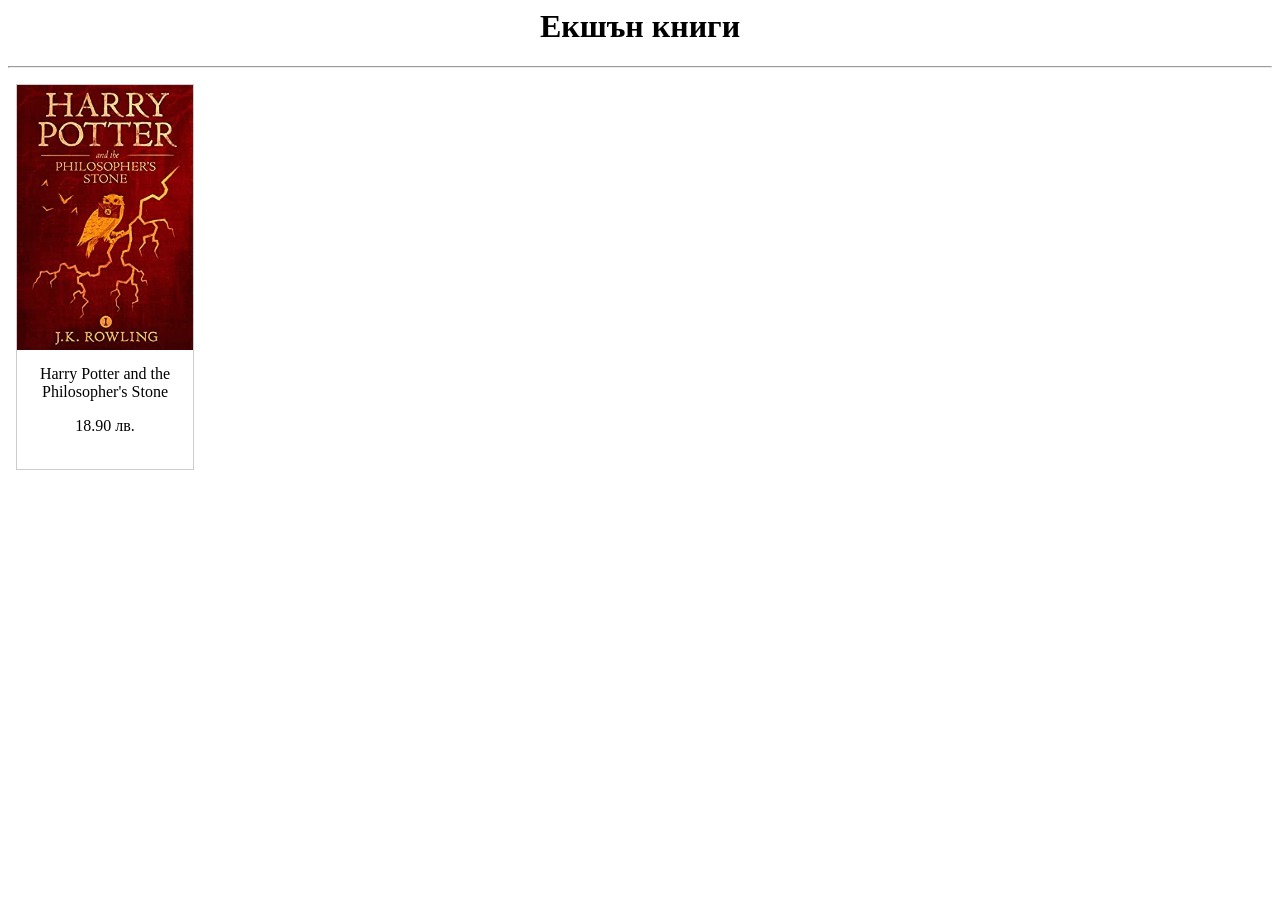
<file: output/actions_book.html>
<html>
    <head>
        <META http-equiv="Content-Type" content="text/html; charset=UTF-8">
        <link rel="stylesheet" href="../style/header.css">
    </head>
    <body>
        <h1>Екшън книги</h1>
        <hr>
        <div class="flip-container" ontouchstart="this.classList.toggle('hover')">
            <div class="flipper">
                <div class="front">
                    <div class="img_div">
                        <img src="..\images\covers\harry_potter_and_the_philosophers_stone_eng.jpg">
                    </div>
                    <div class="text book_name">Harry Potter and the Philosopher's Stone</div>
                    <div class="text">18.90 лв.</div>
                </div>
                <div class="back">
                    <div class="long_text">Ten-year-old Harry Potter is an orphan who lives in the fictional London suburb of Little Whinging, Surrey, with the Dursleys: his uncaring Aunt Petunia, loathsome Uncle Vernon, and spoiled cousin Dudley. The Dursleys barely tolerate Harry, and Dudley bullies him. One day Harry is astonished to receive a letter addressed to him in the cupboard under the stairs (where he sleeps). Before he can open the letter, however, Uncle Vernon takes it. Letters for Harry subsequently arrive each day, in increasing numbers, but Uncle Vernon tears them all up, and finally, in an attempt to escape the missives, the Dursleys go to a miserable shack on a small island. On Harry&rsquo;s 11th birthday, a giant named Hagrid arrives and reveals that Harry is a wizard and that he has been accepted at the Hogwarts School of Witchcraft and Wizardry. He also sheds light on Harry&rsquo;s past, informing the boy that his parents, a wizard and a witch, were killed by the evil wizard Voldemort and that Harry acquired the lightning-bolt scar on his forehead during the fatal confrontation.</div>
                </div>
            </div>
        </div>
    </body>
</html>
</file>
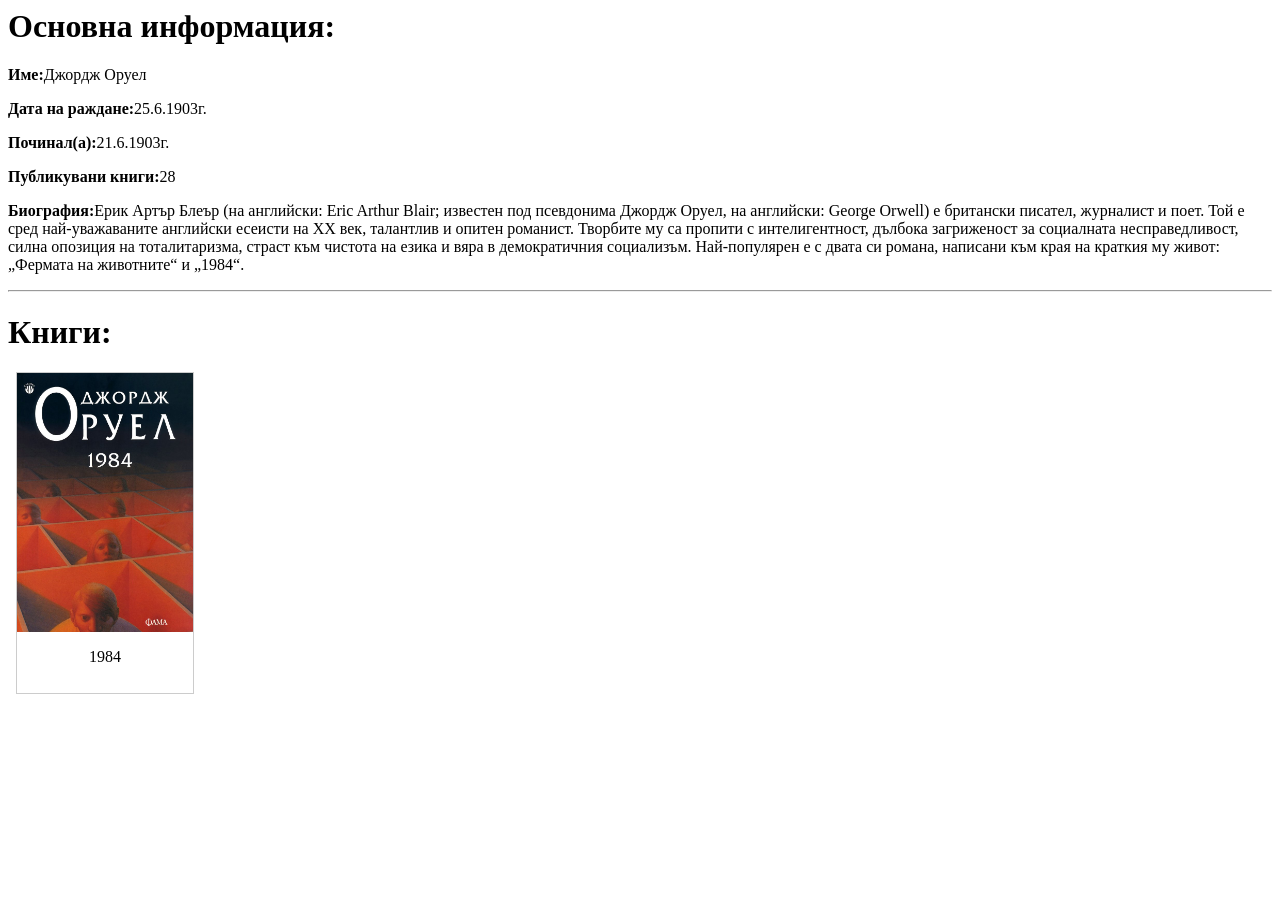
<file: output/author.html>
<html>
    <head>
        <META http-equiv="Content-Type" content="text/html; charset=UTF-8">
        <link rel="stylesheet" href="../style/author.css">
    </head>
    <body>
        <h1>Основна информация:</h1>
        <p>
            <b>Име:</b>Джордж Оруел
        </p>
        <p>
            <b>Дата на раждане:</b>25.6.1903г.
          
        </p>
        <p>
            <b>Починал(а):</b>21.6.1903г.
            
        </p>
        <p>
            <b>Публикувани книги:</b>28
        </p>
        <p>
            <b>Биография:</b>Ерик Артър Блеър (на английски: Eric Arthur Blair; известен под псевдонима Джордж Оруел, на английски: George Orwell) е британски писател, журналист и поет.

                        Той е сред най-уважаваните английски есеисти на ХХ век, талантлив и опитен романист. Творбите му са пропити с интелигентност, дълбока загриженост за социалната несправедливост, силна опозиция на тоталитаризма, страст към чистота на езика и вяра в демократичния социализъм. Най-популярен е с двата си романа, написани към края на краткия му живот: &bdquo;Фермата на животните&ldquo; и &bdquo;1984&ldquo;.
                    
        </p>
        <hr>
        <h1>Книги:</h1>
        <div class="book">
            <img src="..\images\covers\1984.jpg">
            <p>1984</p>
        </div>
    </body>
</html>
</file>
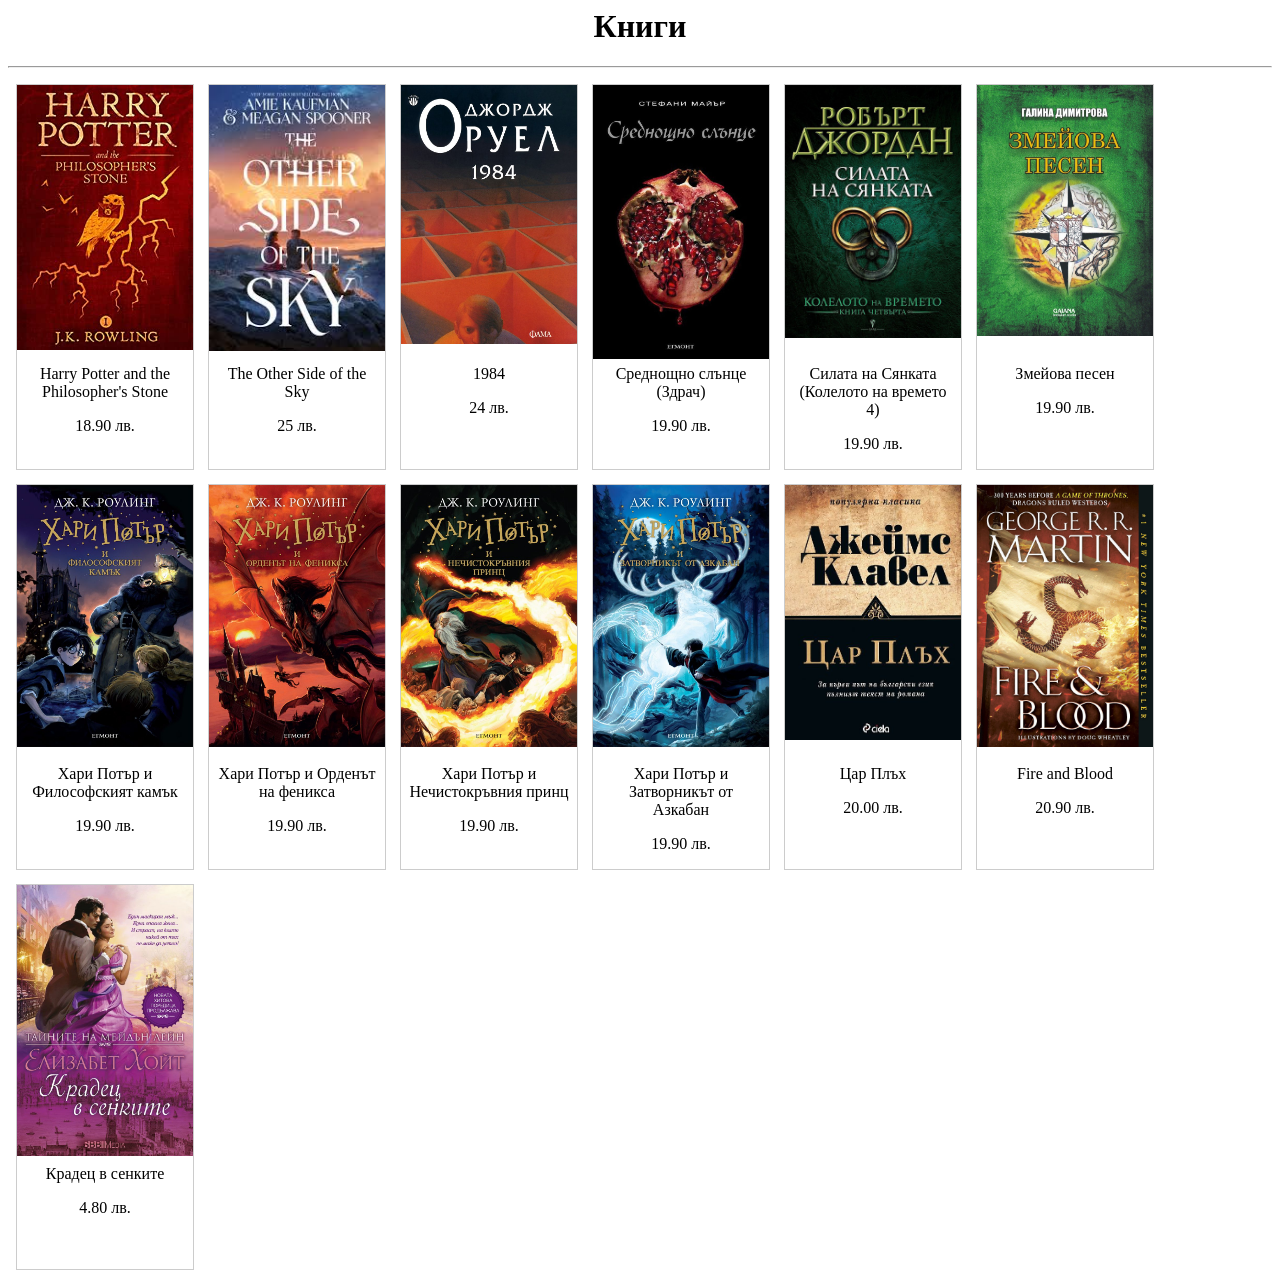
<file: output/book.html>
<html>
    <head>
        <META http-equiv="Content-Type" content="text/html; charset=UTF-8">
        <link rel="stylesheet" href="../style/header.css">
    </head>
    <body>
        <h1>Книги</h1>
        <hr>
        <div class="flip-container" ontouchstart="this.classList.toggle('hover')">
            <div class="flipper">
                <div class="front">
                    <div class="img_div">
                        <img src="..\images\covers\harry_potter_and_the_philosophers_stone_eng.jpg">
                    </div>
                    <div class="text book_name">Harry Potter and the Philosopher's Stone</div>
                    <div class="text">18.90 лв.</div>
                </div>
                <div class="back">
                    <div class="long_text">Ten-year-old Harry Potter is an orphan who lives in the fictional London suburb of Little Whinging, Surrey, with the Dursleys: his uncaring Aunt Petunia, loathsome Uncle Vernon, and spoiled cousin Dudley. The Dursleys barely tolerate Harry, and Dudley bullies him. One day Harry is astonished to receive a letter addressed to him in the cupboard under the stairs (where he sleeps). Before he can open the letter, however, Uncle Vernon takes it. Letters for Harry subsequently arrive each day, in increasing numbers, but Uncle Vernon tears them all up, and finally, in an attempt to escape the missives, the Dursleys go to a miserable shack on a small island. On Harry&rsquo;s 11th birthday, a giant named Hagrid arrives and reveals that Harry is a wizard and that he has been accepted at the Hogwarts School of Witchcraft and Wizardry. He also sheds light on Harry&rsquo;s past, informing the boy that his parents, a wizard and a witch, were killed by the evil wizard Voldemort and that Harry acquired the lightning-bolt scar on his forehead during the fatal confrontation.</div>
                </div>
            </div>
        </div>
        <div class="flip-container" ontouchstart="this.classList.toggle('hover')">
            <div class="flipper">
                <div class="front">
                    <div class="img_div">
                        <img src="..\images\covers\the_other_side_of_the_sky.jpg">
                    </div>
                    <div class="text book_name">The Other Side of the Sky</div>
                    <div class="text">25 лв.</div>
                </div>
                <div class="back">
                    <div class="long_text">Prince North&rsquo;s home is in the sky, in a gleaming city held aloft by intricate engines, powered by technology. Nimh is the living goddess of her people on the Surface, responsible for providing answers, direction&mdash;hope.

                North&rsquo;s and Nimh&rsquo;s lives are entwined&mdash;though their hearts can never be. Linked by a terrifying prophecy and caught between duty and fate, they must choose between saving their people or succumbing to the bond that is forbidden between them.</div>
                </div>
            </div>
        </div>
        <div class="flip-container" ontouchstart="this.classList.toggle('hover')">
            <div class="flipper">
                <div class="front">
                    <div class="img_div">
                        <img src="..\images\covers\1984.jpg">
                    </div>
                    <div class="text book_name">1984</div>
                    <div class="text">24 лв.</div>
                </div>
                <div class="back">
                    <div class="long_text">Уинстън Смит работи в Министерството на истината в Лондон, град от държавата Океания. Неговото служебно задължение е да пренаписва новини от стари вестници, за да станат в съответствие с представяните от установената власт исторически факти, защото: &bdquo;Който владее миналото, той владее и бъдещето. Който владее настоящето, владее миналото&rdquo;.</div>
                </div>
            </div>
        </div>
        <div class="flip-container" ontouchstart="this.classList.toggle('hover')">
            <div class="flipper">
                <div class="front">
                    <div class="img_div">
                        <img src="..\images\covers\srednoshtno-slantse-zdrach-30.jpg">
                    </div>
                    <div class="text book_name">Среднощно слънце (Здрач)</div>
                    <div class="text">19.90 лв.</div>
                </div>
                <div class="back">
                    <div class="long_text">Стефани Майър прави своето триумфално завръщане в света на сагата &bdquo;Здрач&ldquo; с дългоочаквания и обвит в мистификации роман &bdquo;Среднощно слънце&ldquo;: емблематичната любовна история на Бела и Едуард, този път разказана от гледната точка на вампира.</div>
                </div>
            </div>
        </div>
        <div class="flip-container" ontouchstart="this.classList.toggle('hover')">
            <div class="flipper">
                <div class="front">
                    <div class="img_div">
                        <img src="..\images\covers\silata-na-syankata-koleloto-na-vremeto-4-30.jpg">
                    </div>
                    <div class="text book_name">Силата на Сянката (Колелото на времето 4)</div>
                    <div class="text">19.90 лв.</div>
                </div>
                <div class="back">
                    <div class="long_text">Пищна, интелигентно замислена сага. &bdquo;Колелото на времето&ldquo; е едно страхотно забавление, наситено с уникални събития и герои.</div>
                </div>
            </div>
        </div>
        <div class="flip-container" ontouchstart="this.classList.toggle('hover')">
            <div class="flipper">
                <div class="front">
                    <div class="img_div">
                        <img src="..\images\covers\zmeyova-pesen-30.jpg">
                    </div>
                    <div class="text book_name">Змейова песен</div>
                    <div class="text">19.90 лв.</div>
                </div>
                <div class="back">
                    <div class="long_text">Злото се въздига, започва втората война в магьосническия свят и Хари Потър естествено е в центъра ѝ. Тайната на могъществото на Волдемор ще бъде разкрита и пътят за разгрома му - очертан. Хари ще трбява да реши дали ще го поеме, защото веднъж тръгнал по него, връщане назад няма.</div>
                </div>
            </div>
        </div>
        <div class="flip-container" ontouchstart="this.classList.toggle('hover')">
            <div class="flipper">
                <div class="front">
                    <div class="img_div">
                        <img src="..\images\covers\hari-potar-i-filosofskiyat-kamak-31.jpg">
                    </div>
                    <div class="text book_name">Хари Потър и Философският камък</div>
                    <div class="text">19.90 лв.</div>
                </div>
                <div class="back">
                    <div class="long_text">Представете си, че до 10-та си години сте живели под стълбите при семейство, което ви мрази. И на 11-я си рожден ден откривате, че сте истински магьосник! Запознайте се Хари Потър... Едно удивително приключение е на път да започне.</div>
                </div>
            </div>
        </div>
        <div class="flip-container" ontouchstart="this.classList.toggle('hover')">
            <div class="flipper">
                <div class="front">
                    <div class="img_div">
                        <img src="..\images\covers\hari-potar-i-ordenat-na-feniksa-31.jpg">
                    </div>
                    <div class="text book_name">Хари Потър и Орденът на феникса</div>
                    <div class="text">19.90 лв.</div>
                </div>
                <div class="back">
                    <div class="long_text">Стената между вълшебния и мъгълския свят се пропуква. Смъртножадни нападат обикновени хора и внасят паника. Ордена на феникса се събира, за да даде отпор на Волдемор. Къде води зловещия коридор от сънищата Хари и какво гласи едно пророчество?</div>
                </div>
            </div>
        </div>
        <div class="flip-container" ontouchstart="this.classList.toggle('hover')">
            <div class="flipper">
                <div class="front">
                    <div class="img_div">
                        <img src="..\images\covers\hari-potar-i-nechistokravniya-prints-31.jpg">
                    </div>
                    <div class="text book_name">Хари Потър и Нечистокръвния принц</div>
                    <div class="text">19.90 лв.</div>
                </div>
                <div class="back">
                    <div class="long_text">Злото се въздига, започва втората война в магьосническия свят и Хари Потър естествено е в центъра ѝ. Тайната на могъществото на Волдемор ще бъде разкрита и пътят за разгрома му - очертан. Хари ще трбява да реши дали ще го поеме, защото веднъж тръгнал по него, връщане назад няма.</div>
                </div>
            </div>
        </div>
        <div class="flip-container" ontouchstart="this.classList.toggle('hover')">
            <div class="flipper">
                <div class="front">
                    <div class="img_div">
                        <img src="..\images\covers\hari-potar-i-zatvornikat-ot-azkaban-31.jpg">
                    </div>
                    <div class="text book_name">Хари Потър и Затворникът от Азкабан</div>
                    <div class="text">19.90 лв.</div>
                </div>
                <div class="back">
                    <div class="long_text">В третата книга неприятностите започват още преди началото на учебната година. Хари прави непозволена магия, преследва го жесток убиец, избягал от магьосническия затвор, появяват се ужасяващите дементори... Нещата се заплитат, а накрая се оказва, че нищо не такова, каквото изглежда.</div>
                </div>
            </div>
        </div>
        <div class="flip-container" ontouchstart="this.classList.toggle('hover')">
            <div class="flipper">
                <div class="front">
                    <div class="img_div">
                        <img src="..\images\covers\tsar-plah-31.jpg">
                    </div>
                    <div class="text book_name">Цар Плъх</div>
                    <div class="text">20.00 лв.</div>
                </div>
                <div class="back">
                    <div class="long_text">
                Страници, които надникват в живота на седем жени по време на войната - любими, майки и съпруги на мъжете в лагера. Може би навремето са решили, че не е подходящо един шокиращ, неприличащ на никой друг роман за борбата за оцеляване да включва също толкова шокиращи истории за жени.</div>
                </div>
            </div>
        </div>
        <div class="flip-container" ontouchstart="this.classList.toggle('hover')">
            <div class="flipper">
                <div class="front">
                    <div class="img_div">
                        <img src="..\images\covers\fire-and-blood-30.jpg">
                    </div>
                    <div class="text book_name">Fire and Blood</div>
                    <div class="text">20.90 лв.</div>
                </div>
                <div class="back">
                    <div class="long_text">Centuries before the events of A Game of Thrones, House Targaryen - the only family of dragonlords to survive the Doom of Valyria - took up residence on Dragonstone. Fire and Blood begins their tale with the legendary Aegon the Conqueror.</div>
                </div>
            </div>
        </div>
        <div class="flip-container" ontouchstart="this.classList.toggle('hover')">
            <div class="flipper">
                <div class="front">
                    <div class="img_div">
                        <img src="..\images\covers\kradets-v-senkite-30.jpg">
                    </div>
                    <div class="text book_name">Крадец в сенките</div>
                    <div class="text">4.80 лв.</div>
                </div>
                <div class="back">
                    <div class="long_text">Поредицата "Тайните на Мейдън Лейн" притежава едно особено обаяние... чудото на любовта, вплетено ведно със страст, неповторими сюжетни линии и незабравими образи.</div>
                </div>
            </div>
        </div>
    </body>
</html>
</file>
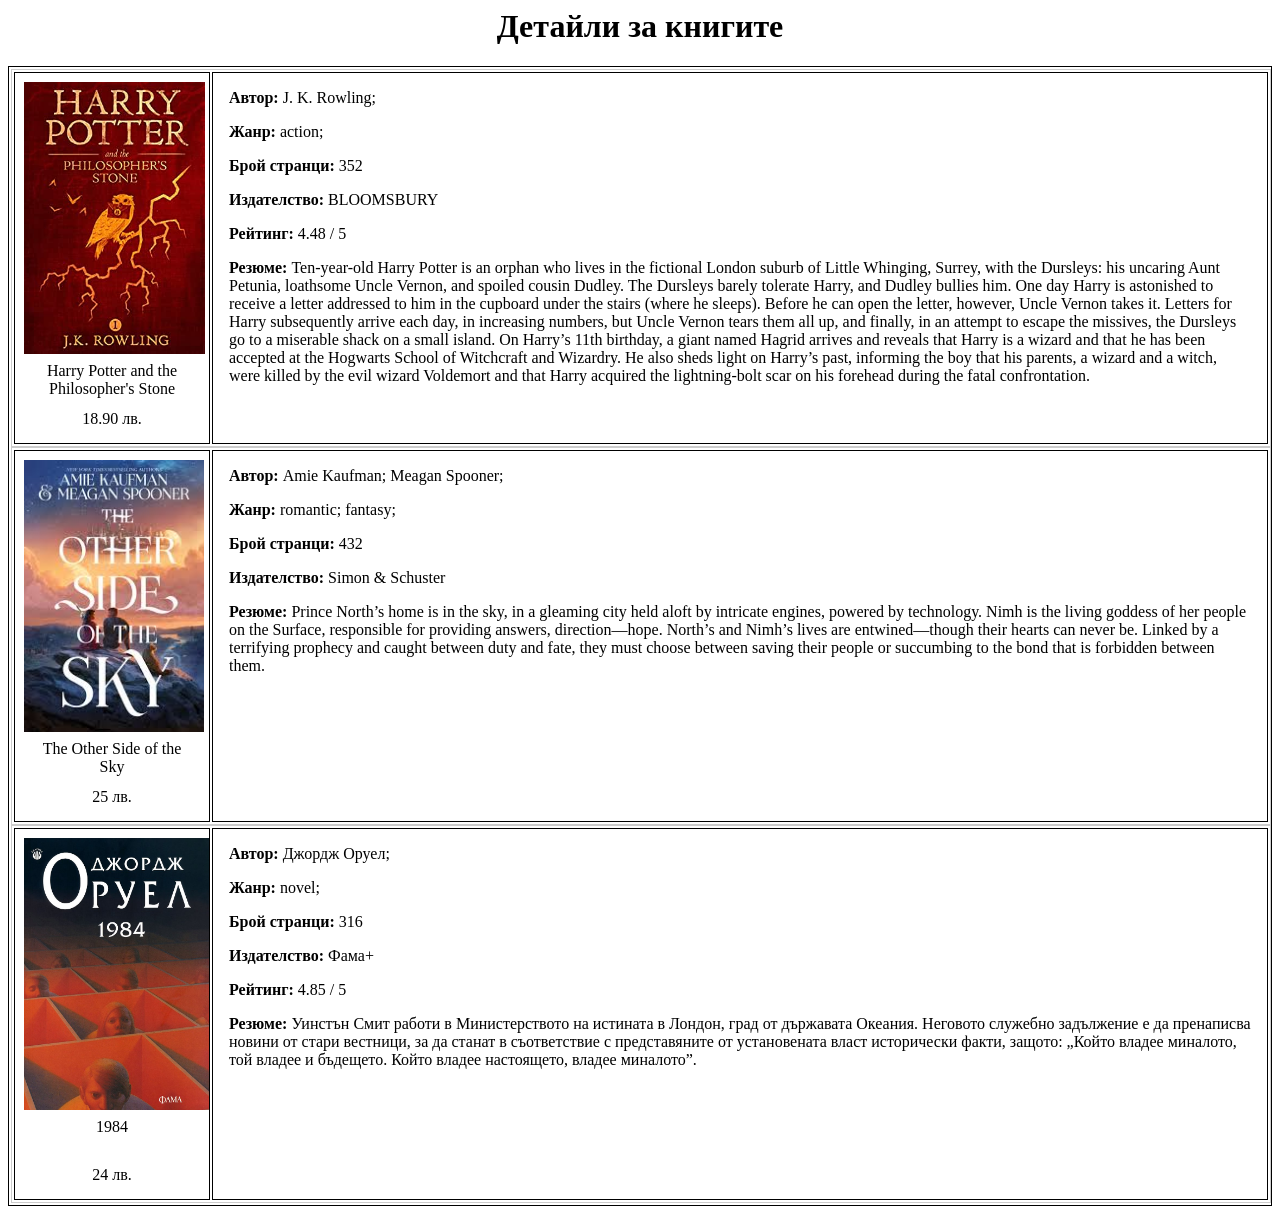
<file: output/book_deails.html>
<html>
    <head>
        <META http-equiv="Content-Type" content="text/html; charset=UTF-8">
        <link rel="stylesheet" href="../style/details.css">
    </head>
    <body>
        <h1>Детайли за книгите</h1>
        <table style="width:100%">
            <tr class="book_info">
                <td>
                    <div class="header">
                        <img src="..\images\covers\harry_potter_and_the_philosophers_stone_eng.jpg">
                        <div class="text book_name">Harry Potter and the Philosopher's Stone</div>
                        <div class="text">18.90 лв.</div>
                    </div>
                </td><td>
                    <div class="details">
                        <p>
                            <b>Автор: </b>J. K. Rowling; 
                        </p>
                        <p>
                            <b>Жанр: </b>action; 
                        </p>
                        <p>
                            <b>Брой странци: </b>352
                        </p>
                        <p>
                            <b>Издателство: </b>BLOOMSBURY
                        </p>
                        <p>
                            <b>Рейтинг: </b>4.48 / 5
                        </p>
                        <p>
                            <b>Резюме: </b>Ten-year-old Harry Potter is an orphan who lives in the fictional London suburb of Little Whinging, Surrey, with the Dursleys: his uncaring Aunt Petunia, loathsome Uncle Vernon, and spoiled cousin Dudley. The Dursleys barely tolerate Harry, and Dudley bullies him. One day Harry is astonished to receive a letter addressed to him in the cupboard under the stairs (where he sleeps). Before he can open the letter, however, Uncle Vernon takes it. Letters for Harry subsequently arrive each day, in increasing numbers, but Uncle Vernon tears them all up, and finally, in an attempt to escape the missives, the Dursleys go to a miserable shack on a small island. On Harry&rsquo;s 11th birthday, a giant named Hagrid arrives and reveals that Harry is a wizard and that he has been accepted at the Hogwarts School of Witchcraft and Wizardry. He also sheds light on Harry&rsquo;s past, informing the boy that his parents, a wizard and a witch, were killed by the evil wizard Voldemort and that Harry acquired the lightning-bolt scar on his forehead during the fatal confrontation.
                        </p>
                    </div>
                </td>
            </tr>
            <tr class="book_info">
                <td>
                    <div class="header">
                        <img src="..\images\covers\the_other_side_of_the_sky.jpg">
                        <div class="text book_name">The Other Side of the Sky</div>
                        <div class="text">25 лв.</div>
                    </div>
                </td><td>
                    <div class="details">
                        <p>
                            <b>Автор: </b>Amie Kaufman; Meagan Spooner; 
                        </p>
                        <p>
                            <b>Жанр: </b>romantic; fantasy; 
                        </p>
                        <p>
                            <b>Брой странци: </b>432
                        </p>
                        <p>
                            <b>Издателство: </b>Simon &amp; Schuster
                        </p>
                        <p>
                            <b>Резюме: </b>Prince North&rsquo;s home is in the sky, in a gleaming city held aloft by intricate engines, powered by technology. Nimh is the living goddess of her people on the Surface, responsible for providing answers, direction&mdash;hope.

                North&rsquo;s and Nimh&rsquo;s lives are entwined&mdash;though their hearts can never be. Linked by a terrifying prophecy and caught between duty and fate, they must choose between saving their people or succumbing to the bond that is forbidden between them.
                        </p>
                    </div>
                </td>
            </tr>
            <tr class="book_info">
                <td>
                    <div class="header">
                        <img src="..\images\covers\1984.jpg">
                        <div class="text book_name">1984</div>
                        <div class="text">24 лв.</div>
                    </div>
                </td><td>
                    <div class="details">
                        <p>
                            <b>Автор: </b>Джордж Оруел; 
                        </p>
                        <p>
                            <b>Жанр: </b>novel; 
                        </p>
                        <p>
                            <b>Брой странци: </b>316
                        </p>
                        <p>
                            <b>Издателство: </b>Фама+
                        </p>
                        <p>
                            <b>Рейтинг: </b>4.85 / 5
                        </p>
                        <p>
                            <b>Резюме: </b>Уинстън Смит работи в Министерството на истината в Лондон, град от държавата Океания. Неговото служебно задължение е да пренаписва новини от стари вестници, за да станат в съответствие с представяните от установената власт исторически факти, защото: &bdquo;Който владее миналото, той владее и бъдещето. Който владее настоящето, владее миналото&rdquo;.
                        </p>
                    </div>
                </td>
            </tr>
        </table>
    </body>
</html>
</file>
<file: style/header.css>
/* entire container, keeps perspective */
.flip-container {
  perspective: 1000px;
}
/* flip the pane when hovered */
.flip-container:hover .flipper, .flip-container.hover .flipper {
  transform: rotateY(180deg);
}

.flip-container, .front, .back {
  position: relative;
  float: left;
}

.flip-container{
  width: 12rem;
  height: 25rem;
}

.front, .back{
  border: 0.1rem solid #ccc;
  width: 11rem;
  height:24rem;
  margin: 0.5rem;
}

h1 {
  text-align: center;
}

/* flip speed goes here */
.flipper {
  transition: 0.6s;
  transform-style: preserve-3d;
  position: relative;
}

/* hide back of pane during swap */
.front, .back {
  backface-visibility: hidden;
  position: absolute;
  top: 0;
  left: 0;
}

/* front pane, placed above back */
.front {
  z-index: 2;
  /* for firefox 31 */
  transform: rotateY(0deg);
}

/* back, initially hidden pane */
.back {
  transform: rotateY(180deg);
}

.front img {
  width: 100%;
  height: auto;
}

.img_div {
  height: 17rem;
}

.text {
  text-align: center;
  padding: 0.5rem;
}

#book_name {
  height: 2rem;
}

.long_text {
  padding: 0.5rem;
  height: 20rem;
  white-space: normal;
  overflow: hidden;
  text-overflow: ellipsis;
  font-size: small;
}
</file>
<file: style/author.css>
img {
  width: 100%;
  height: auto;
}
.book{
  border: 0.1rem solid #ccc;
  width: 11rem;
  height:20rem;
  margin: 0.5rem;
  text-align: center;
}
</file>
<file: style/details.css>
h1 {
  text-align: center;
}

table, th, td {
  border: 1px solid black;
}

th{
  background-color: antiquewhite;
}

td{
  vertical-align: top;
}

td:nth-child(1){
  width: 12rem;
}

td:nth-child(2) {
  padding: 1rem;
}

.book_info {
  border: 0.1rem solid #ccc;
  width: 100%;
}

.header{
  width: 11rem;
  height:22rem;
  margin: 0.5rem;
  text-align: center;
}


img {
  height: 17rem;
}

.text {
  text-align: center;
  padding: 0.5rem;
}

.book_name {
  height: 2rem;
}

.book_info{
  display: inline-block;
}
</file>
